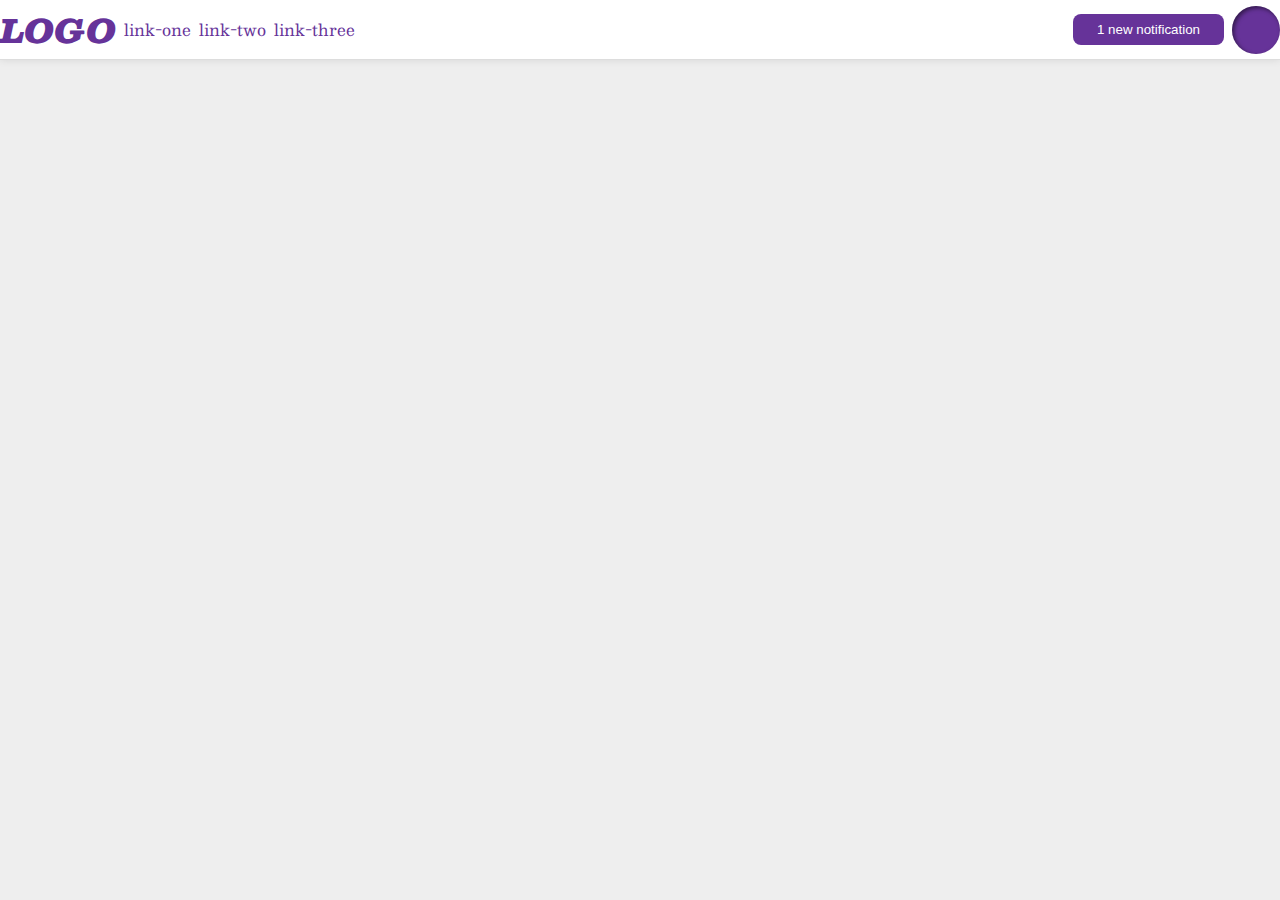
<file: foundations/flex/03-flex-header-2/index.html>
<!DOCTYPE html>
<html lang="en">
  <head>
    <meta charset="UTF-8">
    <meta http-equiv="X-UA-Compatible" content="IE=edge">
    <meta name="viewport" content="width=device-width, initial-scale=1.0">
    <title>Flex Header 2</title>
    <link rel="stylesheet" href="style.css">
  </head>
  <body>
    <div class="header">
      <div class="header-left">
         <div class="logo">
        LOGO
      </div>
      <ul class="links">
        <li><a href="https://google.com">link-one</a></li>
        <li><a href="https://google.com">link-two</a></li>
        <li><a href="https://google.com">link-three</a></li>
      </ul>
      </div>
     <div class="header-right">
      <button class="notifications">
        1 new notification
      </button>
      <div class="profile-image"></div>
     </div>
    </div>
  </body>
</html>
</file>
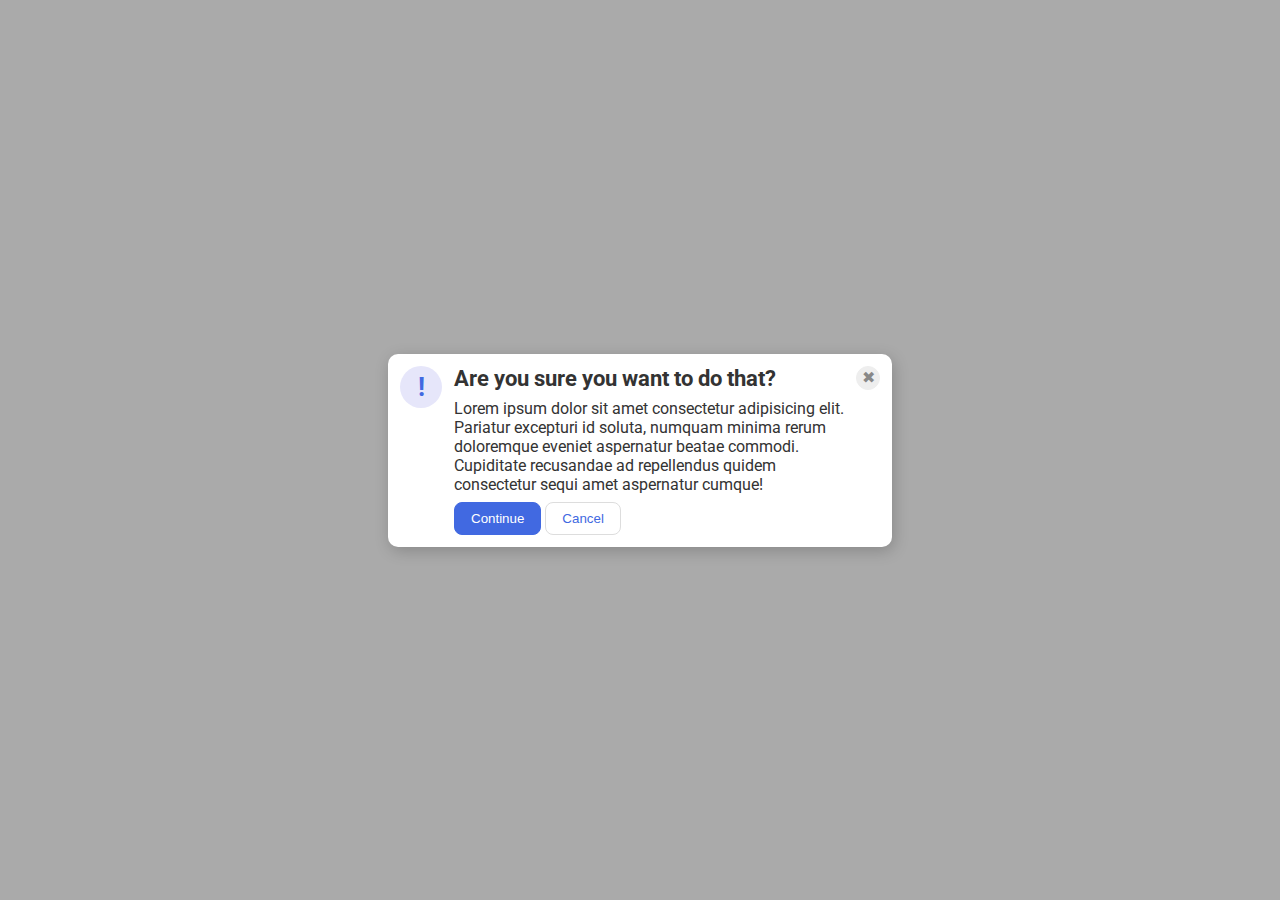
<file: foundations/flex/05-flex-modal/index.html>
<!DOCTYPE html>
<html lang="en">
  <head>
    <meta charset="UTF-8">
    <meta http-equiv="X-UA-Compatible" content="IE=edge">
    <meta name="viewport" content="width=device-width, initial-scale=1.0">
    <link rel="stylesheet" href="style.css">
    <title>Modal</title>
  </head>
  <body>
    <div class="modal">
      <div class="icon">!</div>
      <div class="inner-section">
        <div class="header">Are you sure you want to do that?</div>
        <div class="text">Lorem ipsum dolor sit amet consectetur adipisicing elit. Pariatur excepturi id soluta, numquam minima rerum doloremque eveniet aspernatur beatae commodi. Cupiditate recusandae ad repellendus quidem consectetur sequi amet aspernatur cumque!</div>
        <div class="buttons">
          <button class="continue">Continue</button>
          <button class="cancel">Cancel</button>
        </div>
        
      </div>
      <button class="close-button">✖</button>
    </div>
  </body>
</html>
</file>
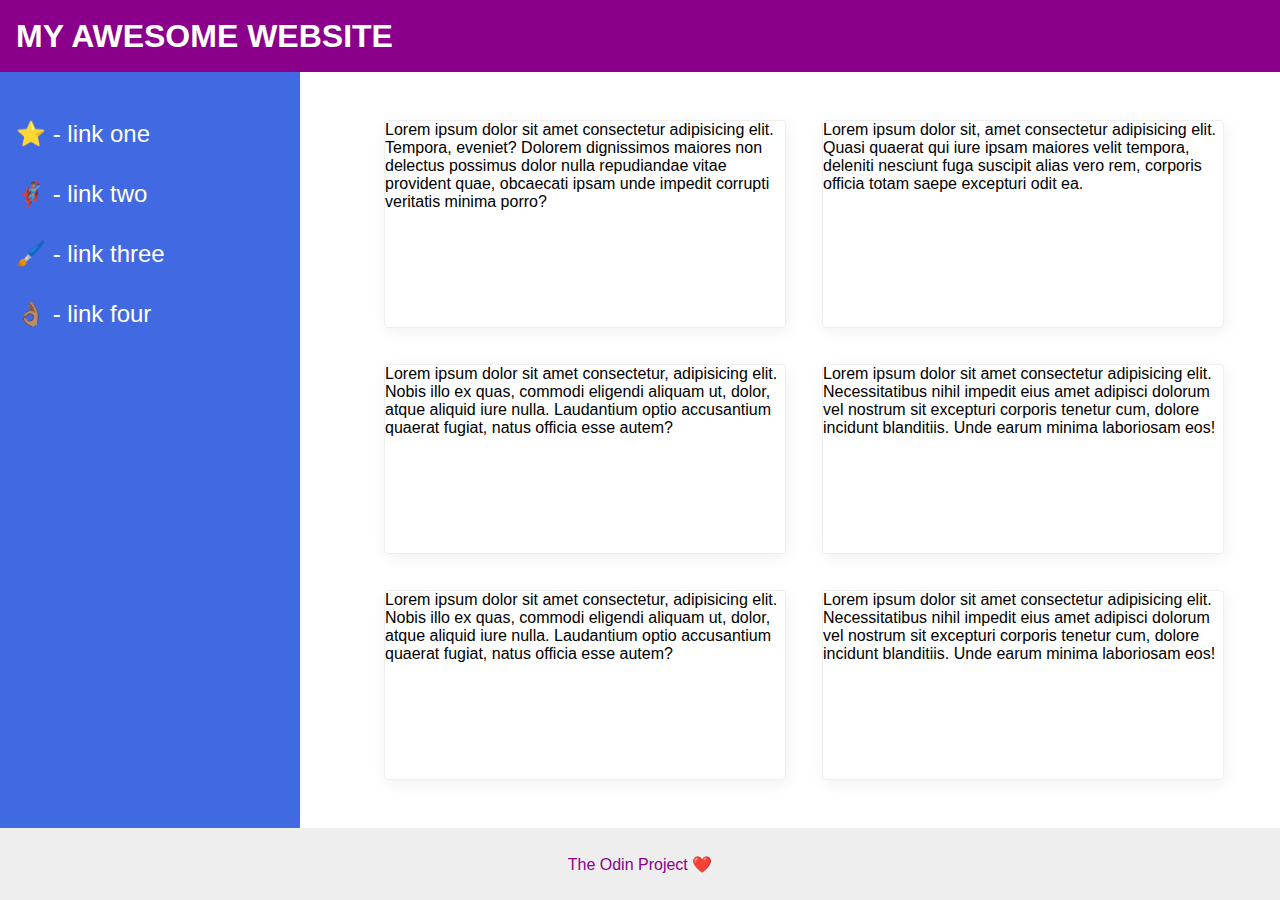
<file: foundations/flex/07-flex-layout-2/index.html>
<!DOCTYPE html>
<html lang="en">
  <head>
    <meta charset="UTF-8">
    <meta http-equiv="X-UA-Compatible" content="IE=edge">
    <meta name="viewport" content="width=device-width, initial-scale=1.0">
    <title>The Holy Grail</title>
    <link rel="stylesheet" href="style.css">
  </head>
  <body>
    <div class="header">
      MY AWESOME WEBSITE
    </div>
    
    <div class="main">
      <div class="sidebar">
        <ul>
          <li><a href="#">⭐ - link one</a></li>
          <li><a href="#">🦸🏽‍♂️ - link two</a></li>
          <li><a href="#">🖌️ - link three</a></li>
          <li><a href="#">👌🏽 - link four</a></li>
        </ul>
      </div>

      <div class="cards">
      <div class="card">Lorem ipsum dolor sit amet consectetur adipisicing elit. Tempora, eveniet? Dolorem dignissimos maiores non delectus possimus dolor nulla repudiandae vitae provident quae, obcaecati ipsam unde impedit corrupti veritatis minima porro?</div>
      <div class="card">Lorem ipsum dolor sit, amet consectetur adipisicing elit. Quasi quaerat qui iure ipsam maiores velit tempora, deleniti nesciunt fuga suscipit alias vero rem, corporis officia totam saepe excepturi odit ea.</div>
      <div class="card">Lorem ipsum dolor sit amet consectetur, adipisicing elit. Nobis illo ex quas, commodi eligendi aliquam ut, dolor, atque aliquid iure nulla. Laudantium optio accusantium quaerat fugiat, natus officia esse autem?</div>
      <div class="card">Lorem ipsum dolor sit amet consectetur adipisicing elit. Necessitatibus nihil impedit eius amet adipisci dolorum vel nostrum sit excepturi corporis tenetur cum, dolore incidunt blanditiis. Unde earum minima laboriosam eos!</div>
      <div class="card">Lorem ipsum dolor sit amet consectetur, adipisicing elit. Nobis illo ex quas, commodi eligendi aliquam ut, dolor, atque aliquid iure nulla. Laudantium optio accusantium quaerat fugiat, natus officia esse autem?</div>
      <div class="card">Lorem ipsum dolor sit amet consectetur adipisicing elit. Necessitatibus nihil impedit eius amet adipisci dolorum vel nostrum sit excepturi corporis tenetur cum, dolore incidunt blanditiis. Unde earum minima laboriosam eos!</div>
      </div>

    </div>

    <div class="footer">
      The Odin Project ❤️
    </div>
  </body>
</html>
</file>
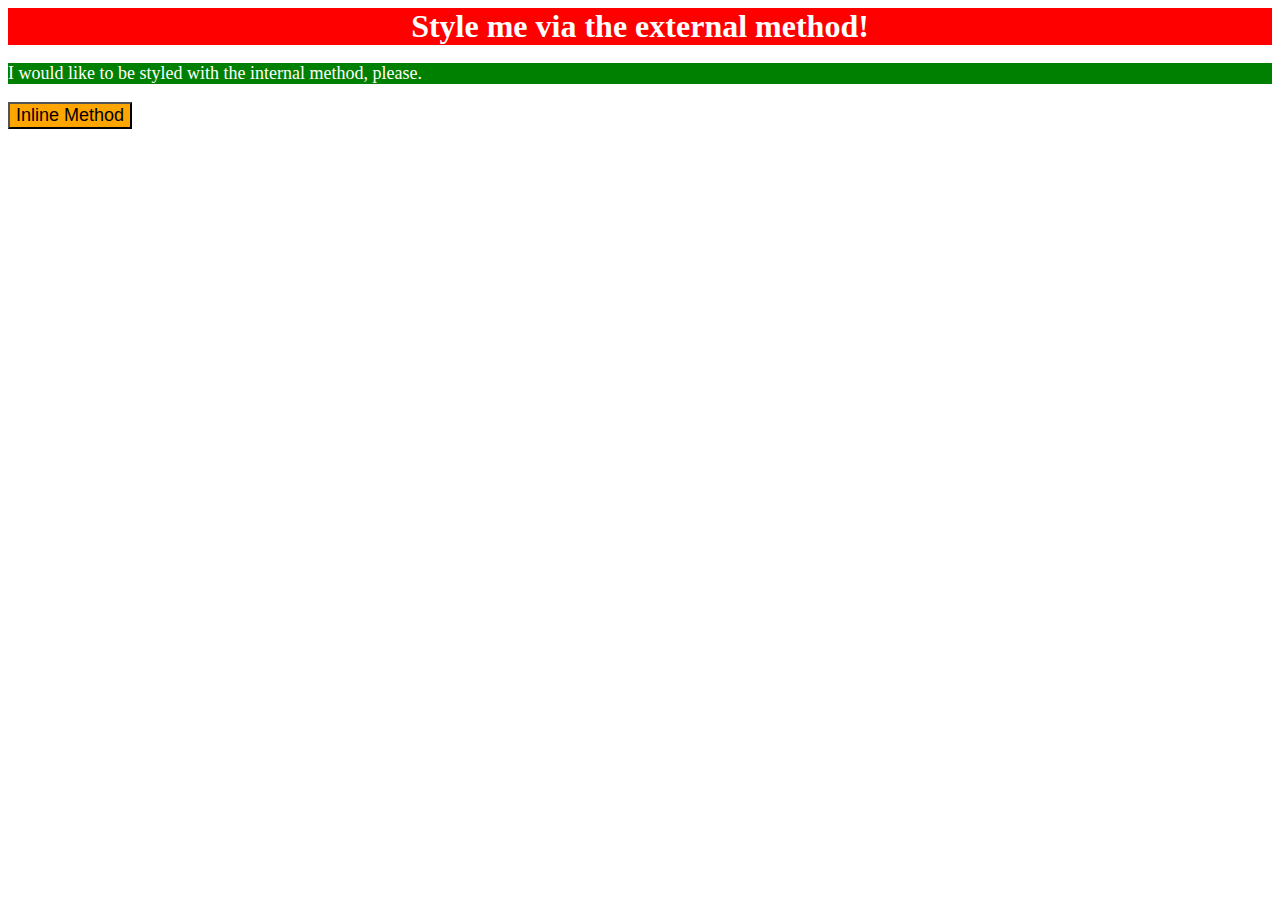
<file: foundations/intro-to-css/01-css-methods/index.html>
<!DOCTYPE html>
<html lang="en">
  <head>
    <meta charset="UTF-8">
    <meta http-equiv="X-UA-Compatible" content="IE=edge">
    <meta name="viewport" content="width=device-width, initial-scale=1.0">
    <title>Methods for Adding CSS</title>
    <link rel="stylesheet" href="./styles.css">
    <style>
      p {
        background-color: green;
        color: white;
        font-size: 18px;
      }
    </style>
  </head>
  <body>
    <div>Style me via the external method!</div>
    <p>I would like to be styled with the internal method, please.</p>
    <button style="background-color: orange; font-size: 18px;">Inline Method</button>
  </body>
</html>
</file>
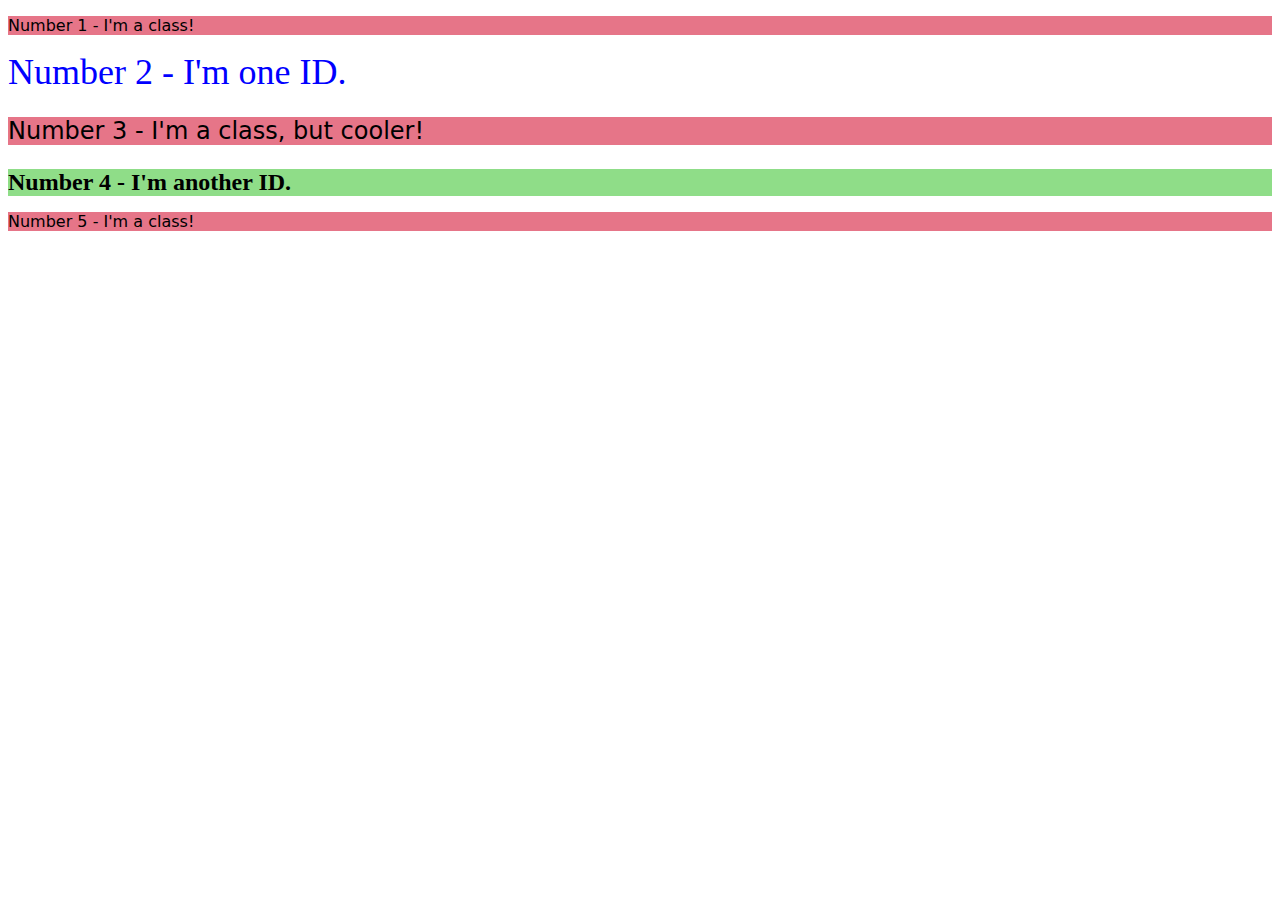
<file: foundations/intro-to-css/02-class-id-selectors/index.html>
<!DOCTYPE html>
<html lang="en">
  <head>
    <meta charset="UTF-8" />
    <meta http-equiv="X-UA-Compatible" content="IE=edge" />
    <meta name="viewport" content="width=device-width, initial-scale=1.0" />
    <title>Class and ID Selectors</title>
    <link rel="stylesheet" href="style.css" />
  </head>
  <body>
    <p class="odd">Number 1 - I'm a class!</p>
    <div id="even_1">Number 2 - I'm one ID.</div>
    <p class="odd number3">Number 3 - I'm a class, but cooler!</p>
    <div id="even_2">Number 4 - I'm another ID.</div>
    <p class="odd">Number 5 - I'm a class!</p>
  </body>
</html>
</file>
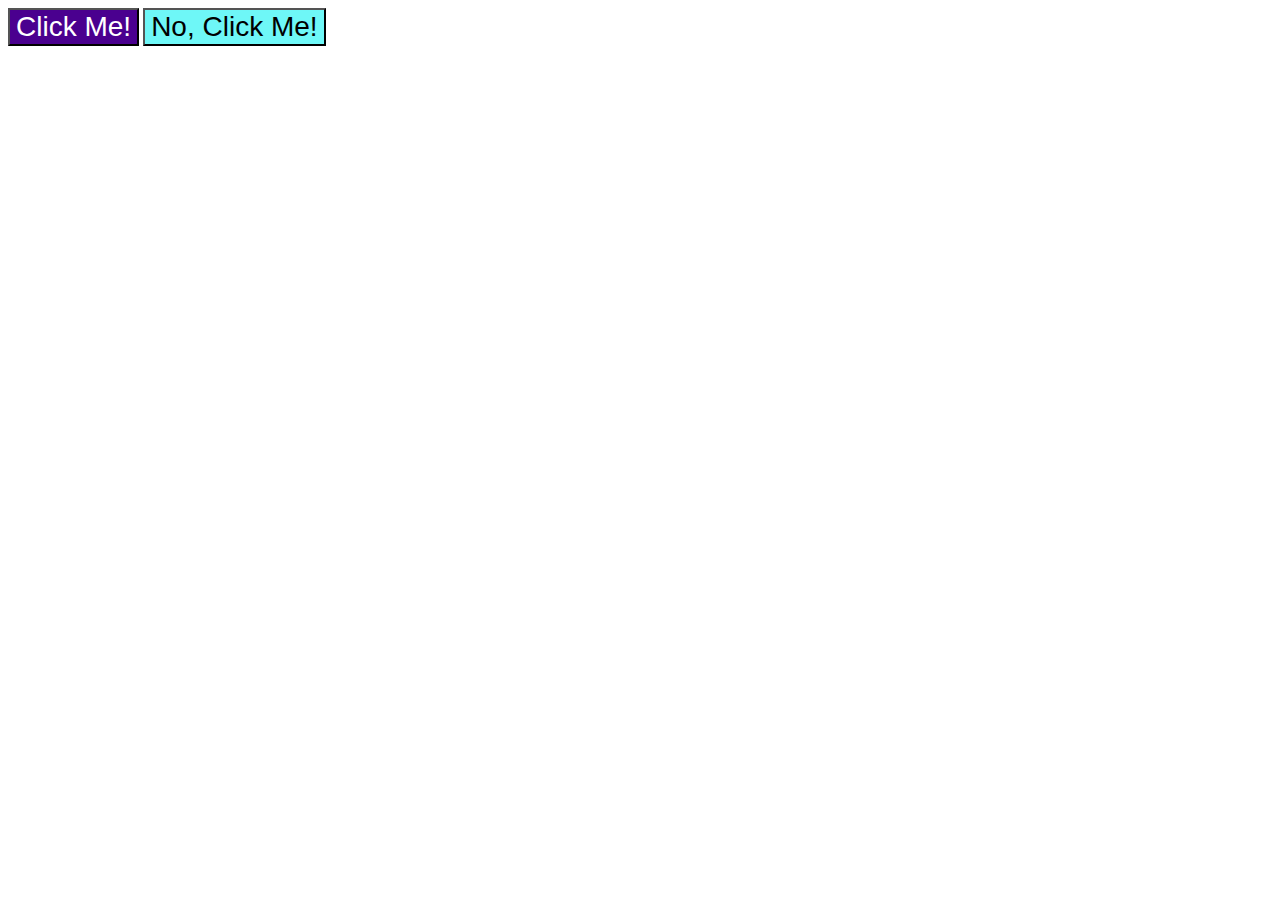
<file: foundations/intro-to-css/03-grouping-selectors/index.html>
<!DOCTYPE html>
<html lang="en">
  <head>
    <meta charset="UTF-8">
    <meta http-equiv="X-UA-Compatible" content="IE=edge">
    <meta name="viewport" content="width=device-width, initial-scale=1.0">
    <title>Grouping Selectors</title>
    <link rel="stylesheet" href="style.css">
  </head>
  <body>
    <button class="btn_primary">Click Me!</button>
    <button class="btn_secondary">No, Click Me!</button>
  </body>
</html>
</file>
<file: foundations/flex/03-flex-header-2/style.css>
/* this is some magical font-importing.  
you'll learn about it later. */
@import url('https://fonts.googleapis.com/css2?family=Besley:ital,wght@0,400;1,900&display=swap');

body {
  margin: 0;
  background: #eee;
  font-family: Besley, serif;
}

.header {
  background: white;
  border-bottom: 1px solid #ddd;
  box-shadow: 0 0 8px rgba(0,0,0,.1);
  display: flex;
  justify-content: space-between;
  align-items: center;
}

.profile-image {
  background: rebeccapurple;
  box-shadow: inset 2px 2px 4px rgba(0,0,0,.5);
  border-radius: 50%;
  width: 48px;
  height: 48px;
}

.logo {
  color: rebeccapurple;
  font-size: 32px;
  font-weight: 900;
  font-style: italic;
}

button {
  border: none;
  border-radius: 8px;
  background: rebeccapurple;
  color: white;
  padding: 8px 24px;
}

a {
  /* this removes the line under our links */
  text-decoration: none;
  color: rebeccapurple;
}

ul {
  list-style-type: none;
  padding: 0 ;
  display: flex;
  justify-content: space-evenly;
  align-items: center;
  gap: 8px;
}

.header-left,
.header-right {
  display: flex;
  justify-content: space-evenly;
  align-items: center;
  gap: 8px;
}
</file>
<file: foundations/flex/05-flex-modal/style.css>
@import url('https://fonts.googleapis.com/css2?family=Roboto:wght@400;700&display=swap');

html, body {
  height: 100%;
}

body {
  font-family: Roboto, sans-serif;
  margin: 0;
  background: #aaa;
  color: #333;
  /* I'll give you this one for free lol */
  display: flex;
  align-items: center;
  justify-content: center;
}

.modal {
  background: white;
  width: 480px;
  border-radius: 10px;
  box-shadow: 2px 4px 16px rgba(0,0,0,.2);
  display: flex;
  gap: 12px;
  padding: 12px;
}

.icon {
  color: royalblue;
  font-size: 26px;
  font-weight: 700;
  background: lavender;
  width: 42px;
  height: 42px;
  border-radius: 50%;
  display: flex;
  align-items: center;
  justify-content: center;
  flex: none;
}

.close-button {
  background: #eee;
  border-radius: 50%;
  color: #888;
  font-weight: 400;
  font-size: 16px;
  height: 24px;
  width: 24px;
  display: flex;
  align-items: center;
  justify-content: center;
  border: 1px solid #eee;
  padding: 0;
  flex: none;
}

.header {
  font-weight: bold;
  font-size: 22px;
}

button {
  cursor: pointer;
  padding: 8px 16px;
  border-radius: 8px;
}

button.continue {
  background: royalblue;
  border: 1px solid royalblue;
  color: white;
  flex: none;
}

button.cancel {
  background: white;
  border: 1px solid #ddd;
  color: royalblue;
  flex: none;
}

.inner-section {
  display: flex;
  flex-direction: column;
  align-items: flex-start;
  gap: 8px;
}
</file>
<file: foundations/flex/07-flex-layout-2/style.css>
body {
  font-family: -apple-system, BlinkMacSystemFont, 'Segoe UI', Roboto, Oxygen, Ubuntu, Cantarell, 'Open Sans', 'Helvetica Neue', sans-serif;
  margin: 0;
  min-height: 100vh;
  display: flex;
  flex-direction: column;
  justify-content: space-between;
}

.header {
  height: 72px;
  background: darkmagenta;
  color: white;
  font-size: 32px;
  font-weight: 900;
  display: flex;
  align-items: center;
  padding-left: 16px;
  flex: none;
}

.main {
  display: flex;
  flex-grow: 1;
  gap: 36px;
}

.footer {
  height: 72px;
  background: #eee;
  color: darkmagenta;
  flex:none;
  display: flex;
  align-items: center;
  justify-content: center;
}

.sidebar {
  width: 300px;
  background: royalblue;
  box-sizing: border-box;
  flex-shrink: 0;
}

.cards {
  flex: 5;
  display: flex;
  flex-wrap: wrap;
  gap: 36px;
  padding: 48px;
}

.card {
  border: 1px solid #eee;
  box-shadow: 2px 4px 16px rgba(0,0,0,.06);
  border-radius: 4px;
  flex: 0 0 400px;
}

.sidebar ul {
  padding: 16px;
  list-style: none;
}

.sidebar ul a {
  text-decoration: none;
  color: white;
  font-size: 24px;
}

li {
  padding: 16px 0;
}
</file>
<file: foundations/intro-to-css/01-css-methods/styles.css>
div {
    background-color: red;
    color: white;
    font-size: 32px;
    font-weight: bold;
    text-align: center;
}
</file>
<file: foundations/intro-to-css/02-class-id-selectors/style.css>
.odd {
  background-color: hsl(350, 69%, 68%, 1);
  font-family: "Verdana", "DejaVu Sans", "sans-serif";
}
#even_1 {
  font-size: 36px;
  color: hsl(240, 100%, 50%, 1);
}
.number3 {
  font-size: 24px;
}
#even_2 {
    background-color: hsl(115, 56%, 70%);
    font-size: 24px;
    font-weight: bold;
}
</file>
<file: foundations/intro-to-css/03-grouping-selectors/style.css>
.btn_primary,
.btn_secondary {
    font-size: 28px;
    font-family: 'Helvetica', 'Times New Roman', 'sans-serif';
}

.btn_primary {
    background-color: hsl(271, 100%, 28%);
    color: white;
}

.btn_secondary {
    background-color: rgb(110, 247, 247);
}
</file>
